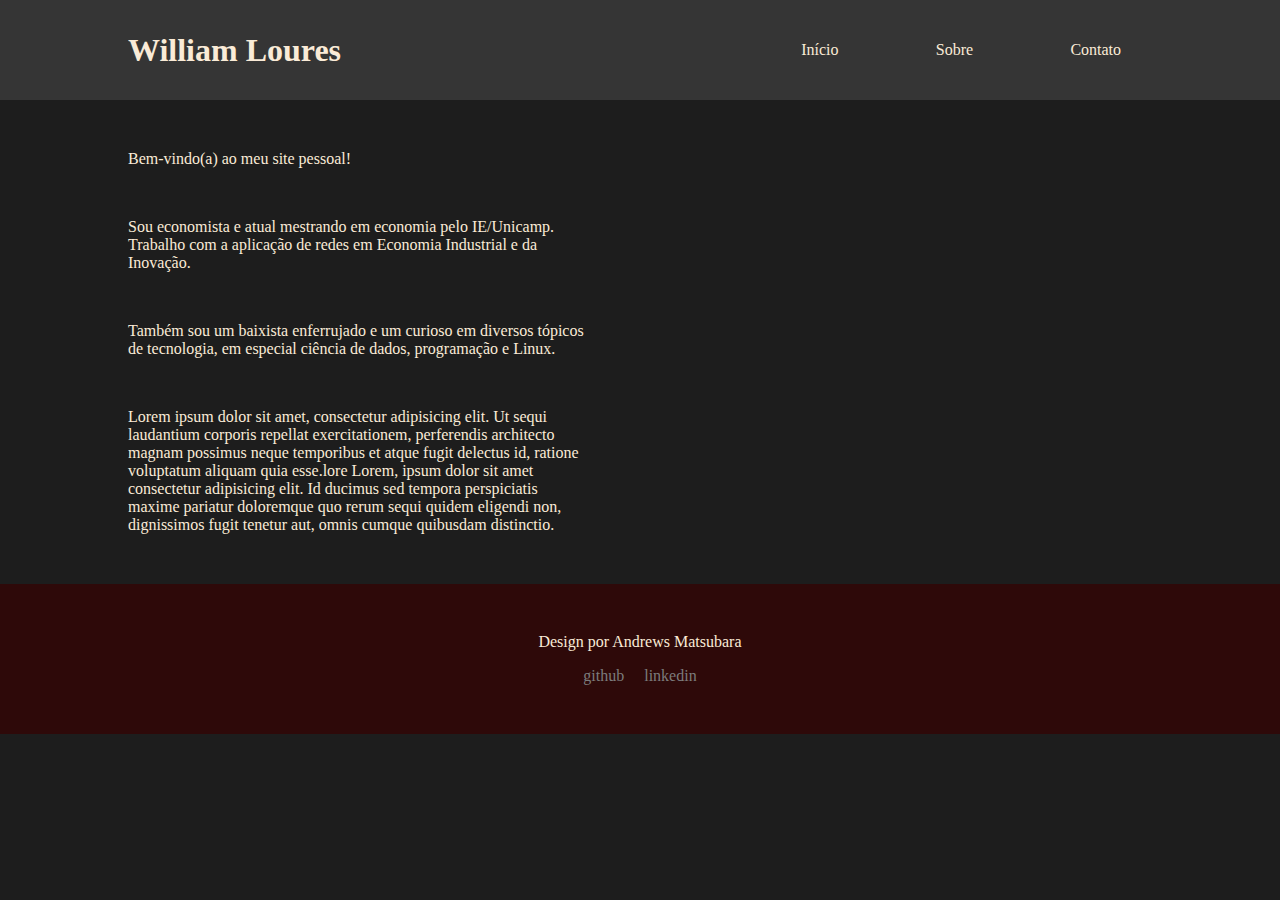
<file: index.html>
<!DOCTYPE html>
<html lang="pt-br">

<head>
	<meta charset="UTF-8">
	<meta http-equiv="X-UA-Compatible" content="IE=edge">
	<meta name="viewport" content="width=device-width, initial-scale=1.0">
	<title>William Loures</title>
	<link rel="stylesheet" href="style.css">
</head>

<body>
	<header>
		<h1>William Loures</h1>
		<nav>
			<a href="index.html">Início</a>
			<a target="_blank" href="sobre/sobre.html">Sobre</a>
			<a target="_blank" href="contato/contato.html">Contato</a>
		</nav>
	</header>
	<section class="main-content">
		<p>Bem-vindo(a) ao meu site pessoal!</p>
		<p>Sou economista e atual mestrando em economia pelo IE/Unicamp.
			Trabalho com a aplicação de redes em Economia Industrial e da Inovação.
		</p>
		<p>Também sou um baixista enferrujado e um curioso em diversos tópicos de tecnologia, em especial ciência de dados, programação e Linux.</p>
		<p>Lorem ipsum dolor sit amet, consectetur adipisicing elit. Ut sequi laudantium corporis repellat exercitationem, perferendis architecto magnam possimus neque temporibus et atque fugit delectus id, ratione voluptatum aliquam quia esse.lore Lorem, ipsum dolor sit amet consectetur adipisicing elit. Id ducimus sed tempora perspiciatis maxime pariatur doloremque quo rerum sequi quidem eligendi non, dignissimos fugit tenetur aut, omnis cumque quibusdam distinctio.</p>
	</section>
	<footer class="container-footer">
			<p class="copyright">Design por Andrews Matsubara</p>
			<div class="social-container">
				<a class="github" target="_blank" href="https://github.com/williamloures/williamloures.xyz">github</a>
				<a class="linkedin" href="https://www.linkedin.com/in/william-loures-da-costa-b83281136/" target="_blank" rel="linkedin">linkedin</a>
			</div>
	</footer>
</body>

</html>
</file>
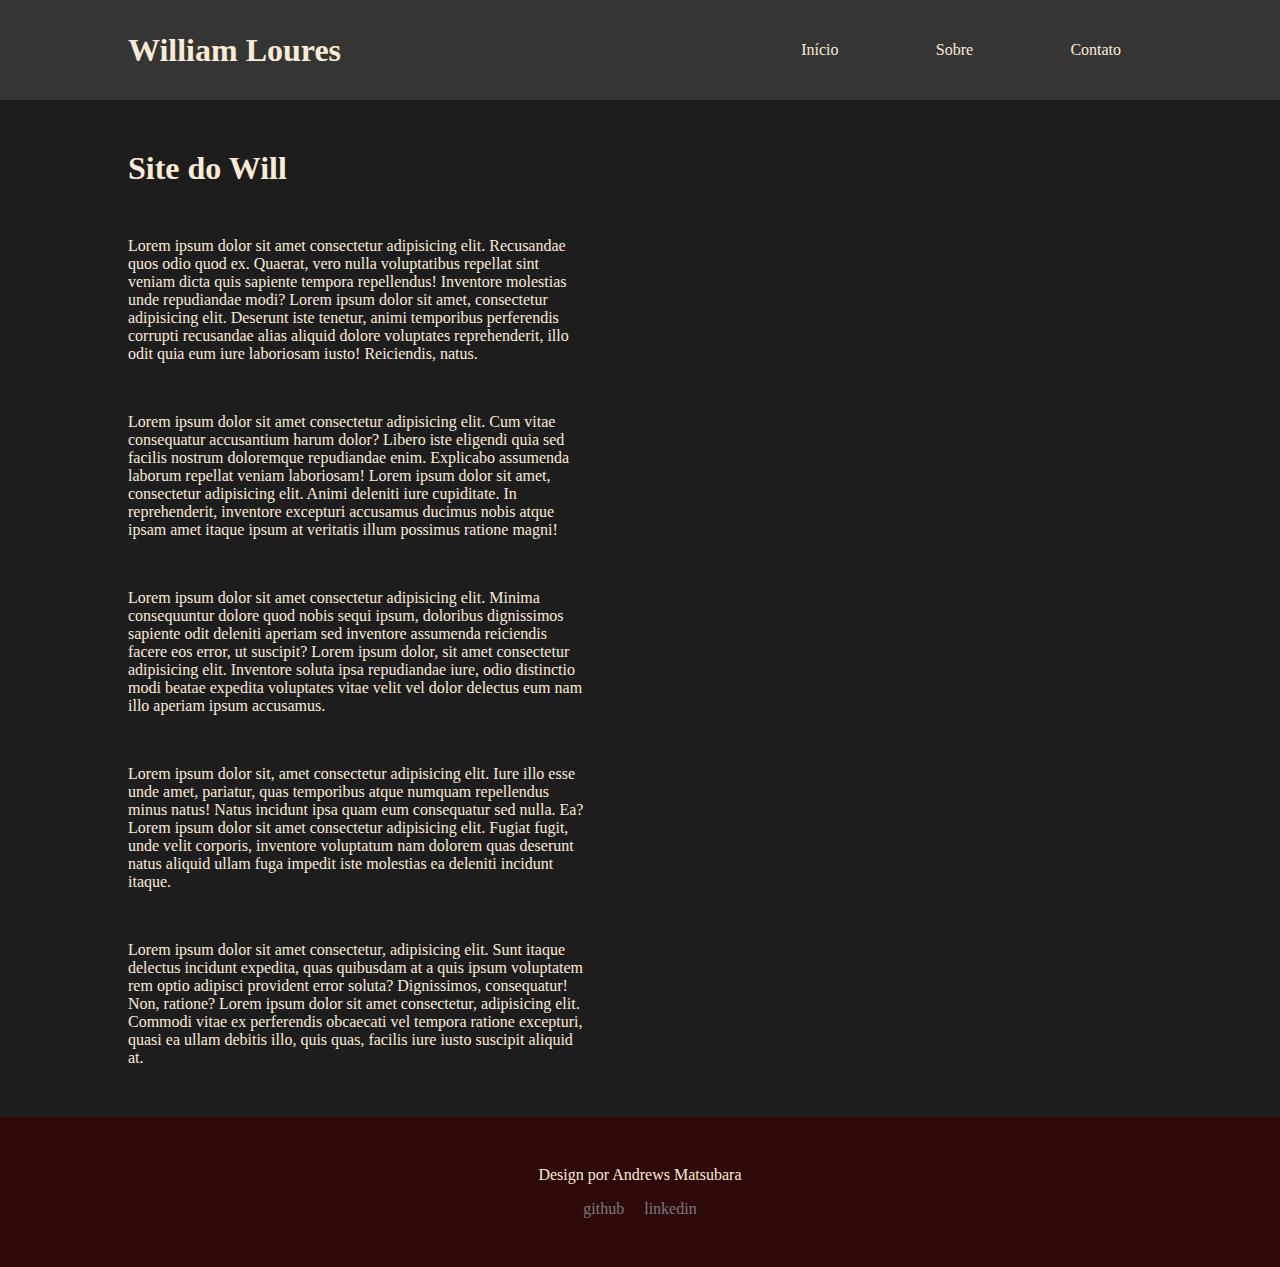
<file: inicio/index.html>
<!DOCTYPE html>
<html lang="pt-br">

<head>
	<meta charset="UTF-8">
	<meta http-equiv="X-UA-Compatible" content="IE=edge">
	<meta name="viewport" content="width=device-width, initial-scale=1.0">
	<title>Site do Will</title>
	<link rel="stylesheet" href="style.css">
</head>

<body>
	<header>
		<h1>William Loures</h1>
		<nav>
			<a href="index.html">Início</a>
			<a target="_blank" href="http://">Sobre</a>
			<a target="_blank" href="http://">Contato</a>
		</nav>
	</header>
	<section class="main-content">
		<h1>Site do Will</h1>
		<p>Lorem ipsum dolor sit amet consectetur adipisicing elit. Recusandae quos odio quod ex. Quaerat, vero nulla
			voluptatibus repellat sint veniam dicta quis sapiente tempora repellendus! Inventore molestias unde repudiandae
			modi? Lorem ipsum dolor sit amet, consectetur adipisicing elit. Deserunt iste tenetur, animi temporibus
			perferendis corrupti recusandae alias aliquid dolore voluptates reprehenderit, illo odit quia eum iure laboriosam
			iusto! Reiciendis, natus.</p>
		<p>Lorem ipsum dolor sit amet consectetur adipisicing elit. Cum vitae consequatur accusantium harum dolor? Libero
			iste
			eligendi quia sed facilis nostrum doloremque repudiandae enim. Explicabo assumenda laborum repellat veniam
			laboriosam! Lorem ipsum dolor sit amet, consectetur adipisicing elit. Animi deleniti iure cupiditate. In
			reprehenderit, inventore excepturi accusamus ducimus nobis atque ipsam amet itaque ipsum at veritatis illum
			possimus ratione magni!</p>
		<p>Lorem ipsum dolor sit amet consectetur adipisicing elit. Minima consequuntur dolore quod nobis sequi ipsum,
			doloribus dignissimos sapiente odit deleniti aperiam sed inventore assumenda reiciendis facere eos error, ut
			suscipit? Lorem ipsum dolor, sit amet consectetur adipisicing elit. Inventore soluta ipsa repudiandae iure, odio
			distinctio modi beatae expedita voluptates vitae velit vel dolor delectus eum nam illo aperiam ipsum accusamus.
		</p>
		<p>Lorem ipsum dolor sit, amet consectetur adipisicing elit. Iure illo esse unde amet, pariatur, quas temporibus
			atque
			numquam repellendus minus natus! Natus incidunt ipsa quam eum consequatur sed nulla. Ea? Lorem ipsum dolor sit
			amet consectetur adipisicing elit. Fugiat fugit, unde velit corporis, inventore voluptatum nam dolorem quas
			deserunt natus aliquid ullam fuga impedit iste molestias ea deleniti incidunt itaque.</p>
		<p>Lorem ipsum dolor sit amet consectetur, adipisicing elit. Sunt itaque delectus incidunt expedita, quas quibusdam
			at
			a quis ipsum voluptatem rem optio adipisci provident error soluta? Dignissimos, consequatur! Non, ratione? Lorem
			ipsum dolor sit amet consectetur, adipisicing elit. Commodi vitae ex perferendis obcaecati vel tempora ratione
			excepturi, quasi ea ullam debitis illo, quis quas, facilis iure iusto suscipit aliquid at.</p>
	</section>
	<footer>
		<div class="container-footer">
			<p class="copyright">Design por Andrews Matsubara</p>
			<div class="social-container">
				<a class="github" target="_blank" href="https://github.com/williamloures/williamloures.xyz">github</a>
				<a class="linkedin" href="https://www.linkedin.com/in/william-loures-da-costa-b83281136/" target="_blank" rel="linkedin">linkedin</a>
			</div>
		</div>
	</footer>
</body>

</html>
</file>
<file: style.css>
* {
    /* border: white solid 1px; */
    margin: 0px;
    padding: 0px;
} 
body {
    background-color: rgb(29, 29, 29);
}
header {
    display: flex;
    background-color: rgb(53, 53, 53);
    height: 100px;
}
header nav {
    display: flex;
    float: right;
    height: 100%;
    width: 60%;
    align-content: center;
    margin-right: 75px;
}
header h1 {
    display: flex;
    float: left;
    width: 100%;
    align-items: center;
    margin-left: 10%;
    color: antiquewhite;
}
header nav a {
    display: flex;
    color: antiquewhite;
    list-style: none;
    text-decoration: none;
    align-items: center;
    width: 100%;
}
.main-content {
    margin-left: 10%;
    margin-top: 50px;
    color: antiquewhite;
}
.main-content p {
    width: 40%;
    margin: 50px 0px;
}
.container-footer {
    display: flex;
    justify-content: center;
    height: 100%;
    flex-direction: column;
    bottom: 0;
    background-color: rgb(46, 9, 9);
    height: 150px;
    width: 100%;
}
.container-footer .copyright {
    display: flex;
    width: 30%;
    height: 20%;
    justify-content: center;
    align-items: center;
    align-self: center;
    color: antiquewhite;
}
.social-container {
    display: flex;
    height: 25px;
    align-items: center;
    justify-content: center;
    margin-top: 10px;
    width: 200px;
    align-self: center;
}
.container-footer .github {
    text-decoration: none;
    color: rgb(124, 124, 124);
    height: 100%;
    margin-right: 10px;
}
.container-footer .linkedin {
    text-decoration: none;
    color: rgb(124, 124, 124);
    height: 100%;
    margin-left: 10px;
}

@media screen and (max-width: 580px) {
    header nav a {
        display: flex;
        width: 100%;
        justify-content: center;
    }
    header h1 {
        display: none;
    }
    header nav {
        display: flex;
        align-self: center;
        margin: 0px;
        justify-content: center;
    }
    header {
        display: flex;
        justify-content: center;
    }
}

@media screen and (max-width: 951px) {
    .main-content {
        display: flex;
        flex-direction: column;
        margin-left: 0px;
    }
    .main-content p {
        display: flex;
        margin-bottom: 0px;
        width: 80%;
        margin-left: 10%;
    }
    .main-content h1 {
        margin-left: 0%;
        text-align: center;
    }
}
@media screen and (max-width: 951px) {
    .container-footer .copyright {
        display: flex;
        text-align: center;
    }
    footer {
        margin-top: 50px;
    }
}
</file>
<file: inicio/style.css>
* {
    /* border: white solid 1px; */
    margin: 0px;
    padding: 0px;
} 
body {
    background-color: rgb(29, 29, 29);
}
header {
    display: flex;
    background-color: rgb(53, 53, 53);
    height: 100px;
}
header nav {
    display: flex;
    float: right;
    height: 100%;
    width: 60%;
    align-content: center;
    margin-right: 75px;
}
header h1 {
    display: flex;
    float: left;
    width: 100%;
    align-items: center;
    margin-left: 10%;
    color: antiquewhite;
}
header nav a {
    display: flex;
    color: antiquewhite;
    list-style: none;
    text-decoration: none;
    align-items: center;
    width: 100%;
}
.main-content {
    margin-left: 10%;
    margin-top: 50px;
    color: antiquewhite;
}
.main-content p {
    width: 40%;
    margin: 50px 0px;
}
footer {
    bottom: 0px;
    background-color: rgb(46, 9, 9);
    height: 150px;
    width: 100%;
}
.container-footer {
    display: flex;
    justify-content: center;
    height: 100%;
    flex-direction: column;
}
.container-footer .copyright {
    display: flex;
    width: 30%;
    height: 20%;
    justify-content: center;
    align-items: center;
    align-self: center;
    color: antiquewhite;
}
.social-container {
    display: flex;
    height: 25px;
    align-items: center;
    justify-content: center;
    margin-top: 10px;
}
.container-footer .github {
    text-decoration: none;
    color: rgb(124, 124, 124);
    height: 100%;
    margin-right: 10px;
}
.container-footer .linkedin {
    text-decoration: none;
    color: rgb(124, 124, 124);
    height: 100%;
    margin-left: 10px;
}

@media screen and (max-width: 580px) {
    header nav a {
        display: flex;
        width: 100%;
        justify-content: center;
    }
    header h1 {
        display: none;
    }
    header nav {
        display: flex;
        align-self: center;
        margin: 0px;
        justify-content: center;
    }
    header {
        display: flex;
        justify-content: center;
    }
}

@media screen and (max-width: 951px) {
    .main-content {
        display: flex;
        flex-direction: column;
        margin-left: 0px;
    }
    .main-content p {
        display: flex;
        margin-bottom: 0px;
        width: 80%;
        margin-left: 10%;
    }
    .main-content h1 {
        margin-left: 0%;
        text-align: center;
    }
}
@media screen and (max-width: 951px) {
    .container-footer .copyright {
        display: flex;
        text-align: center;
    }
    footer {
        margin-top: 50px;
    }
}
</file>
